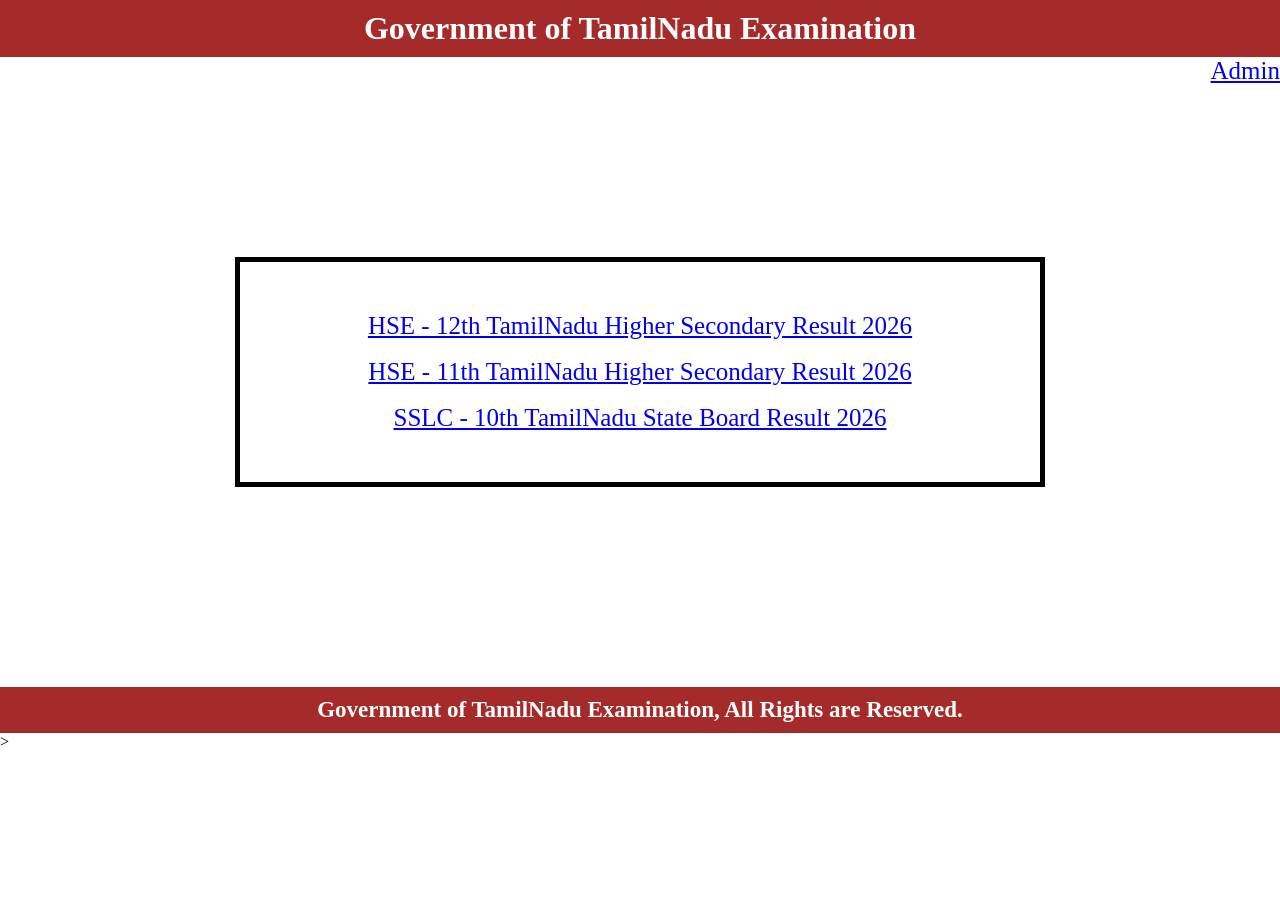
<file: main_part/templates/index.html>
<!DOCTYPE html>
<html lang="en">
<head>
    <meta charset="UTF-8">
    <meta http-equiv="X-UA-Compatible" content="IE=edge">
    <meta name="viewport" content="width=device-width, initial-scale=1.0">
    <title>Government of TamilNadu Examination</title>
    <link rel="stylesheet" href="../static/style.css">
</head>
<body>
      <header>
        <h1>Government of TamilNadu Examination</h1>
        <a href="admin_side" style="float: right;">Admin</a>
</header>
    <section>

        <center>
        <div class="result">
        <a href="twelveth_dash" target="_blank">HSE - 12th TamilNadu Higher Secondary Result 2026</a>
        <br>
        <br>
        <a href="eleventh_dash" target="_blank">HSE - 11th TamilNadu Higher Secondary Result 2026</a>
        <br>
        <br>
        <a href="tenth_dash" target="_blank">SSLC - 10th TamilNadu State Board Result 2026</a>
        <br>
        </div>
    </center>
    </section>
    <footer>
        <h1>Government of TamilNadu Examination, All Rights are Reserved.</h1>
    </footer>>
</body>
</html>
</file>
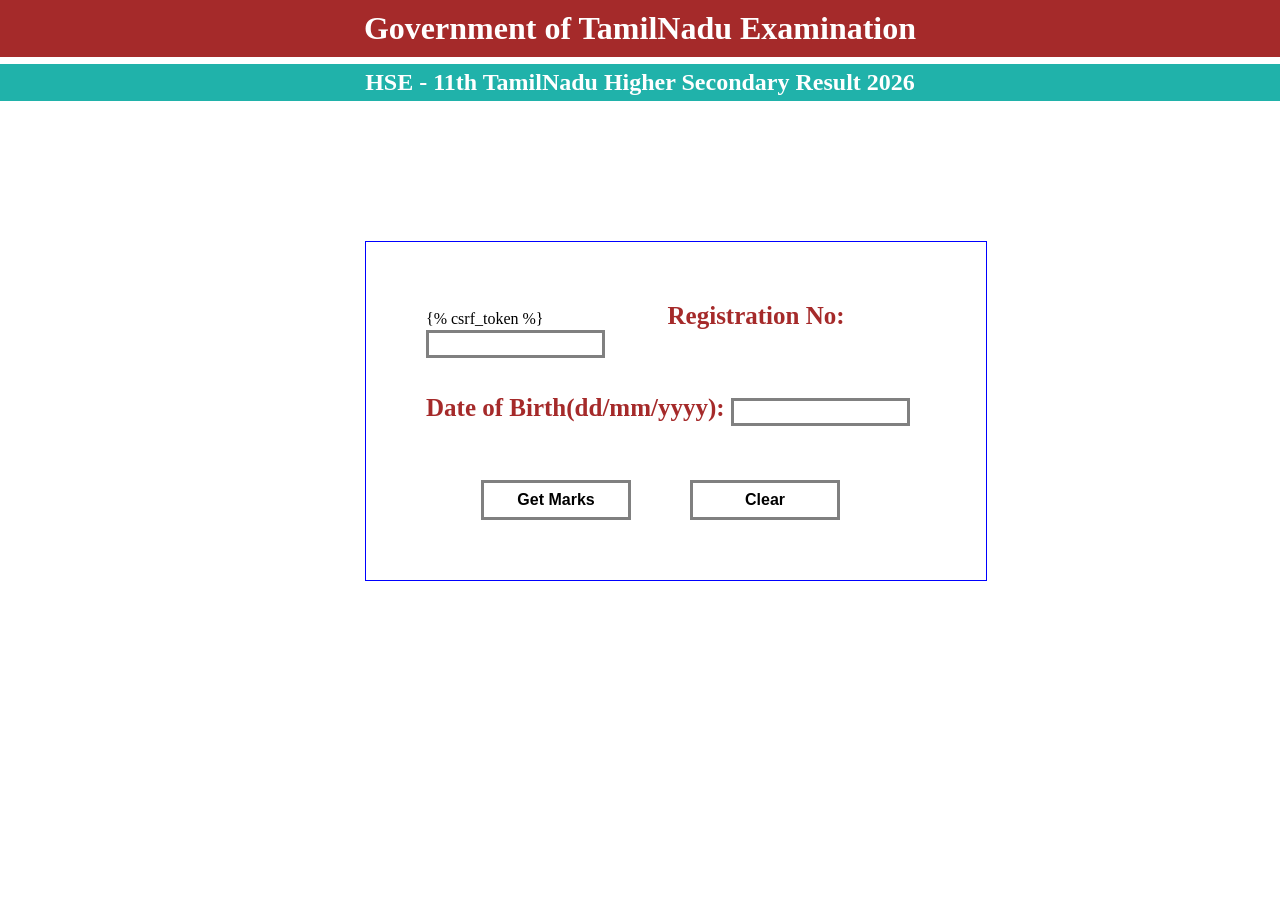
<file: main_part/templates/eleventh_dash.html>
<!DOCTYPE html>
<html lang="en">
<head>
    <meta charset="UTF-8">
    <meta http-equiv="X-UA-Compatible" content="IE=edge">
    <meta name="viewport" content="width=device-width, initial-scale=1.0">
    <title>TamilNadu 11th Result</title>
    <link rel="stylesheet" href="../static/style.css">
</head>
<body>
    <header>
        <h1>Government of TamilNadu Examination</h1>
        <h2>HSE - 11th TamilNadu Higher Secondary Result 2026</h2>
    </header>

    <div class="res">
         <form action="/eleventh_result" method="POST">
            {% csrf_token %}
        <label for="reg_no" style="margin-left: 120px;">Registration No: </label>
        <input type="text" name="reg_no">
        <br>
        <br>
        <br>
        <label for="DOB">Date of Birth(dd/mm/yyyy): </label>
        <input type="text" name="Dob">
        <br>
        <br>
        <br>
        <br>
        <button type="submit">Get Marks</button>
        <button type="button">Clear</button>
        </form>

    </div>
</body>
</html>
</file>
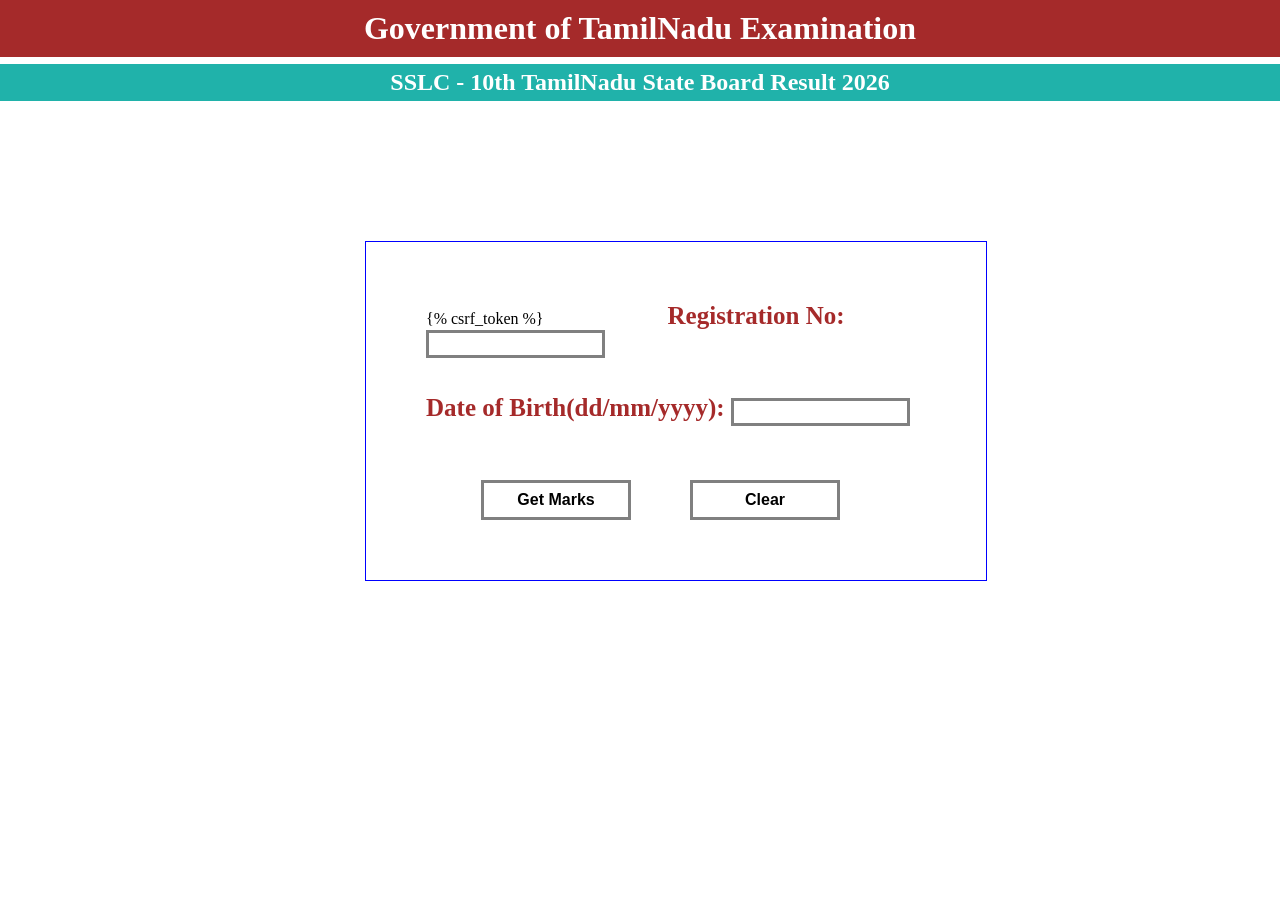
<file: main_part/templates/tenth_dash.html>
<!DOCTYPE html>
<html lang="en">
<head>
    <meta charset="UTF-8">
    <meta http-equiv="X-UA-Compatible" content="IE=edge">
    <meta name="viewport" content="width=device-width, initial-scale=1.0">
    <title>TamilNadu 10th Result</title>
    <link rel="stylesheet" href="../static/style.css">
</head>
<body>
    <header>
        <h1>Government of TamilNadu Examination</h1>
        <h2>SSLC - 10th TamilNadu State Board Result 2026</h2>
    </header>

    <div class="res">
        <form action="/tenth_result" method="POST">
            {% csrf_token %}
        <label for="reg_no" style="margin-left: 120px;">Registration No: </label>
        <input type="text" name="reg_no">
        <br>
        <br>
        <br>
        <label for="DOB">Date of Birth(dd/mm/yyyy): </label>
        <input type="text" name="Dob">
        <br>
        <br>
        <br>
        <br>
        <button type="submit">Get Marks</button>
        <button type="button">Clear</button>
        </form>
    </div>
</body>
</html>
</file>
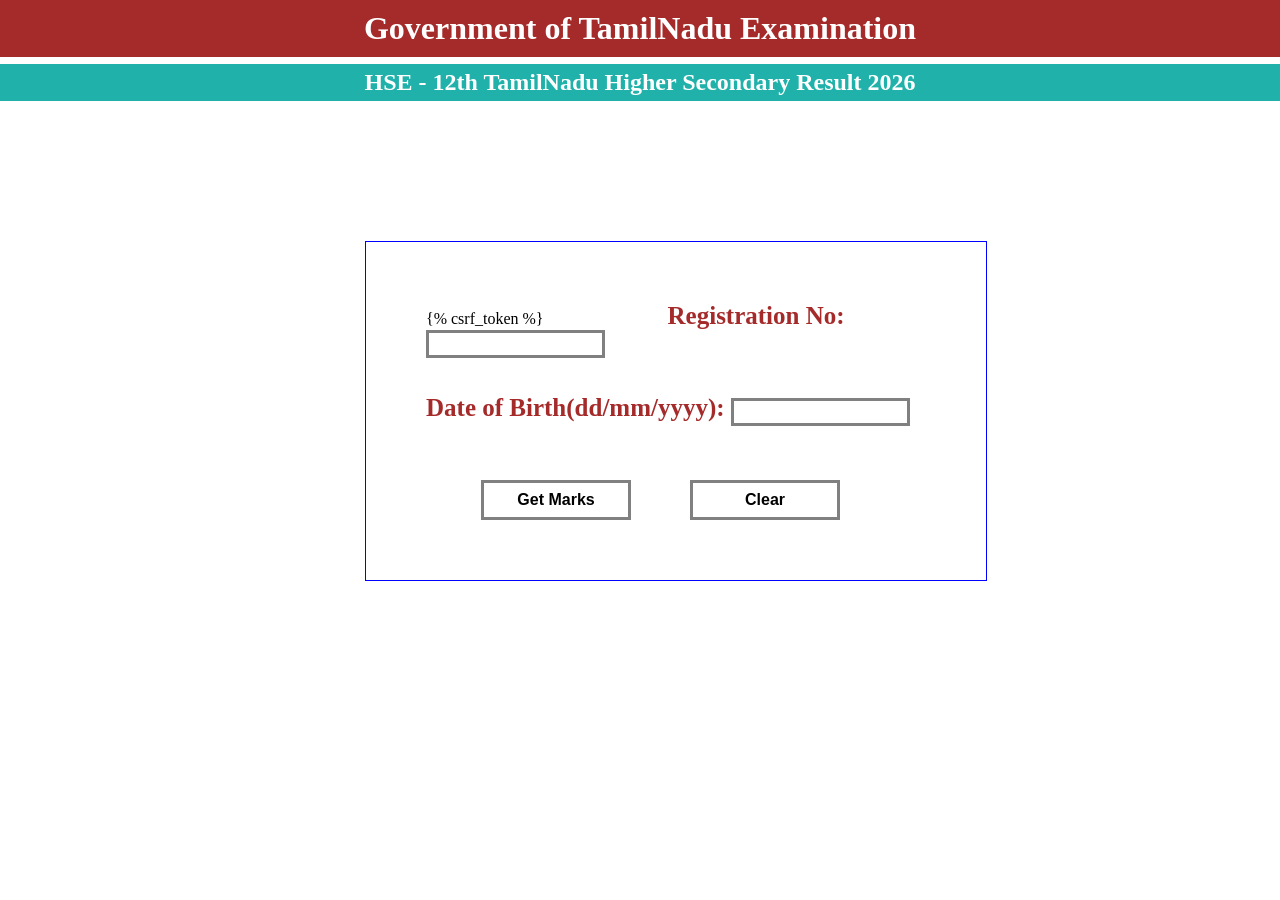
<file: main_part/templates/twelveth_dash.html>
<!DOCTYPE html>
<html lang="en">
<head>
    <meta charset="UTF-8">
    <meta http-equiv="X-UA-Compatible" content="IE=edge">
    <meta name="viewport" content="width=device-width, initial-scale=1.0">
    <title>TamilNadu 12th Result</title>
    <link rel="stylesheet" href="../static/style.css">
</head>
<body>
    <header>
        <h1>Government of TamilNadu Examination</h1>
        <h2>HSE - 12th TamilNadu Higher Secondary Result 2026</h2>
    </header>

    <div class="res">
         <form action="/twelveth_dash" method="POST">
            {% csrf_token %}
        <label for="reg_no" style="margin-left: 120px;">Registration No: </label>
        <input type="text" name="reg_no">
        <br>
        <br>
        <br>
        <label for="DOB">Date of Birth(dd/mm/yyyy): </label>
        <input type="text" name="Dob">
        <br>
        <br>
        <br>
        <br>
        <button type="submit">Get Marks</button>
        <button type="button">Clear</button>
        </form>

    </div>
</body>
</html>
</file>
<file: main_part/static/style.css>
h1{
    color: white;
    text-align: center;
    padding: 10px;
    background-color: brown;
}
h2{
    color: white;
    text-align: center;
    padding: 5px;
    background-color:lightseagreen;
    margin-top: 7px;

}
*{
    margin: 0;
}
a{
    font-size: 25px;
}
a:hover{
    cursor: pointer;
}
.result{
    border: 5px solid black;
    text-align: center;
    width: 700px;
    margin-top: 200px;
    padding: 50px;

}
footer{
    margin-top: 200px;
    
}
footer h1{
    font-size: 25px;
}
footer h1{
    font-size:23px ;
}
.res{
    margin-top: 140px;
    padding: 60px;
    border: 1px solid blue;
    width: 500px;
    margin-left: 365px;
}
label{
    color: brown;
    font-weight:bold ;
    font-size: 25px;
}
button{
    width: 150px;
    height: 40px;
    font-size: 16px;
    font-weight: bold;
    margin-left: 55px;
    border:3px solid grey;
    background-color: rgba(255,255,255,0.2);
}
input[type="text"]{
    border:3px solid grey;
    height: 20px;
}
</file>
